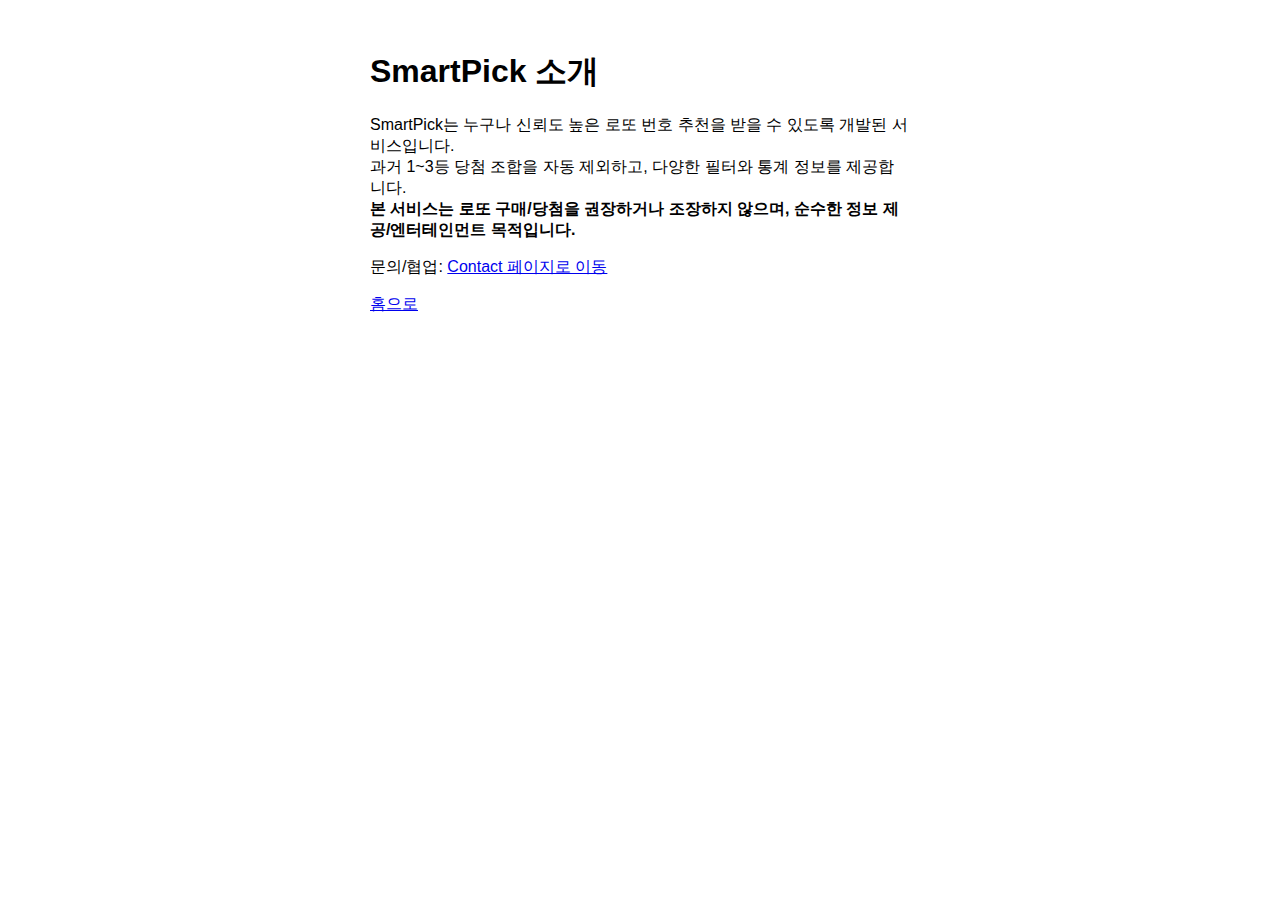
<file: templates/about.html>
<!DOCTYPE html>
<html lang="ko">
<head>
  <meta charset="UTF-8">
  <title>SmartPick 소개</title>
  <meta name="viewport" content="width=device-width, initial-scale=1">
</head>
<body>
  <div style="max-width:540px;margin:50px auto;font-family:sans-serif;">
    <h1>SmartPick 소개</h1>
    <p>
      SmartPick는 누구나 신뢰도 높은 로또 번호 추천을 받을 수 있도록 개발된 서비스입니다.<br>
      과거 1~3등 당첨 조합을 자동 제외하고, 다양한 필터와 통계 정보를 제공합니다.<br>
      <b>본 서비스는 로또 구매/당첨을 권장하거나 조장하지 않으며, 순수한 정보 제공/엔터테인먼트 목적입니다.</b>
    </p>
    <p>문의/협업: <a href="/contact">Contact 페이지로 이동</a></p>
    <a href="/">홈으로</a>
  </div>
</body>
</html>
</file>
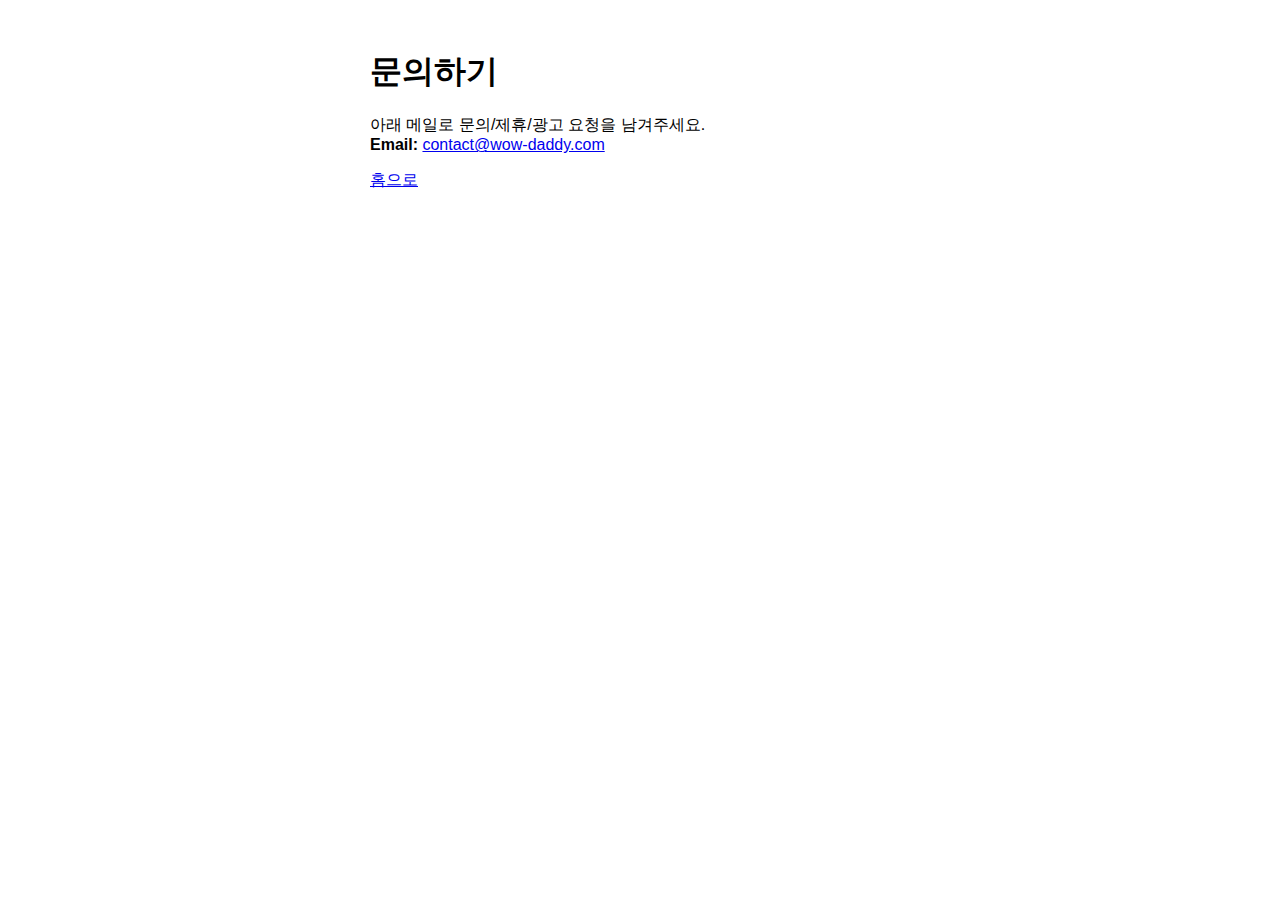
<file: templates/contact.html>
<!DOCTYPE html>
<html lang="ko">
<head>
  <meta charset="UTF-8">
  <title>SmartPick 문의하기</title>
  <meta name="viewport" content="width=device-width, initial-scale=1">
</head>
<body>
  <div style="max-width:540px;margin:50px auto;font-family:sans-serif;">
    <h1>문의하기</h1>
    <p>아래 메일로 문의/제휴/광고 요청을 남겨주세요.<br>
      <b>Email:</b> <a href="mailto:contact@wow-daddy.com">contact@wow-daddy.com</a>
    </p>
    <a href="/">홈으로</a>
  </div>
</body>
</html>
</file>
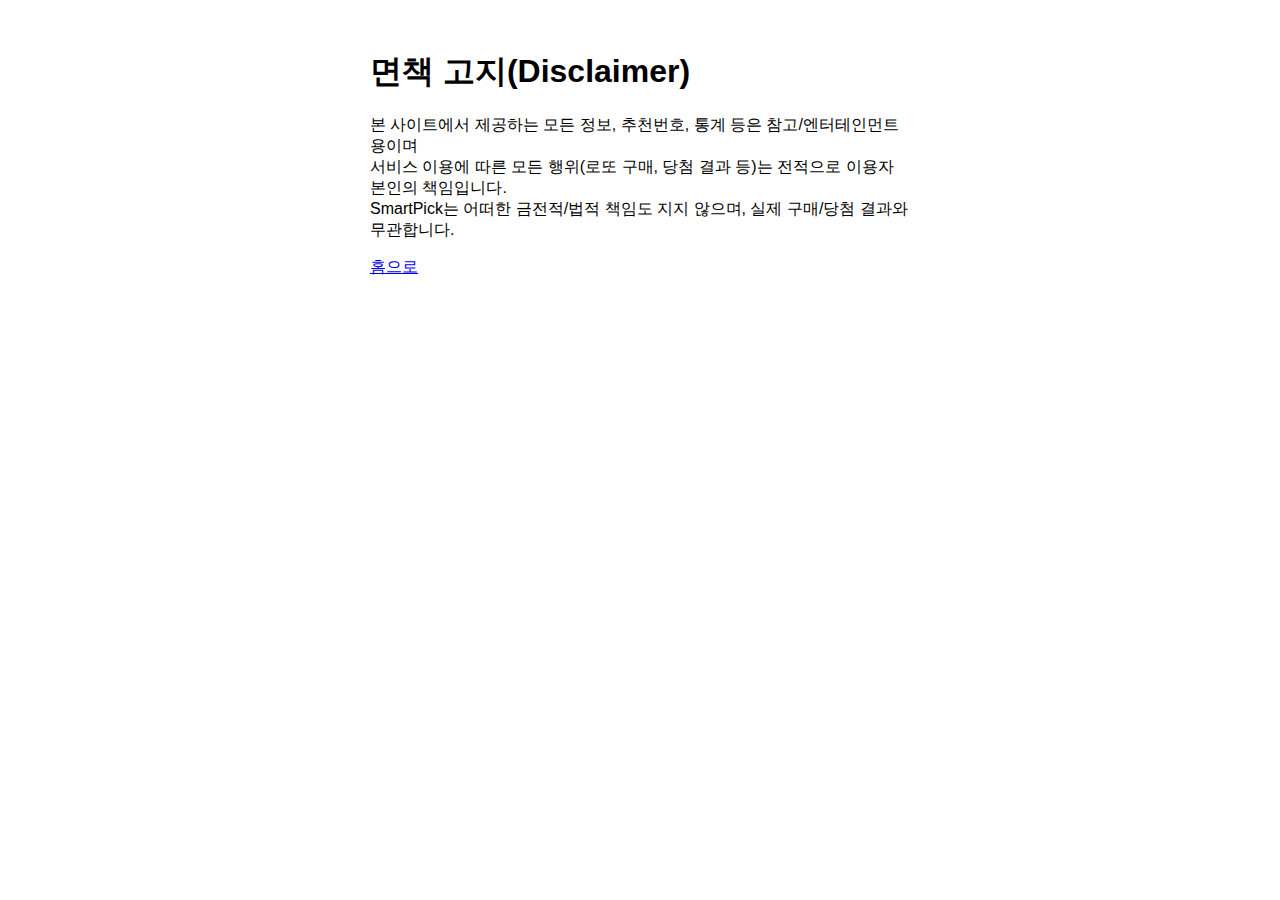
<file: templates/disclaimer.html>
<!DOCTYPE html>
<html lang="ko">
<head>
  <meta charset="UTF-8">
  <title>SmartPick 면책 고지</title>
  <meta name="viewport" content="width=device-width, initial-scale=1">
</head>
<body>
  <div style="max-width:540px;margin:50px auto;font-family:sans-serif;">
    <h1>면책 고지(Disclaimer)</h1>
    <p>
      본 사이트에서 제공하는 모든 정보, 추천번호, 통계 등은 참고/엔터테인먼트용이며<br>
      서비스 이용에 따른 모든 행위(로또 구매, 당첨 결과 등)는 전적으로 이용자 본인의 책임입니다.<br>
      SmartPick는 어떠한 금전적/법적 책임도 지지 않으며, 실제 구매/당첨 결과와 무관합니다.
    </p>
    <a href="/">홈으로</a>
  </div>
</body>
</html>
</file>
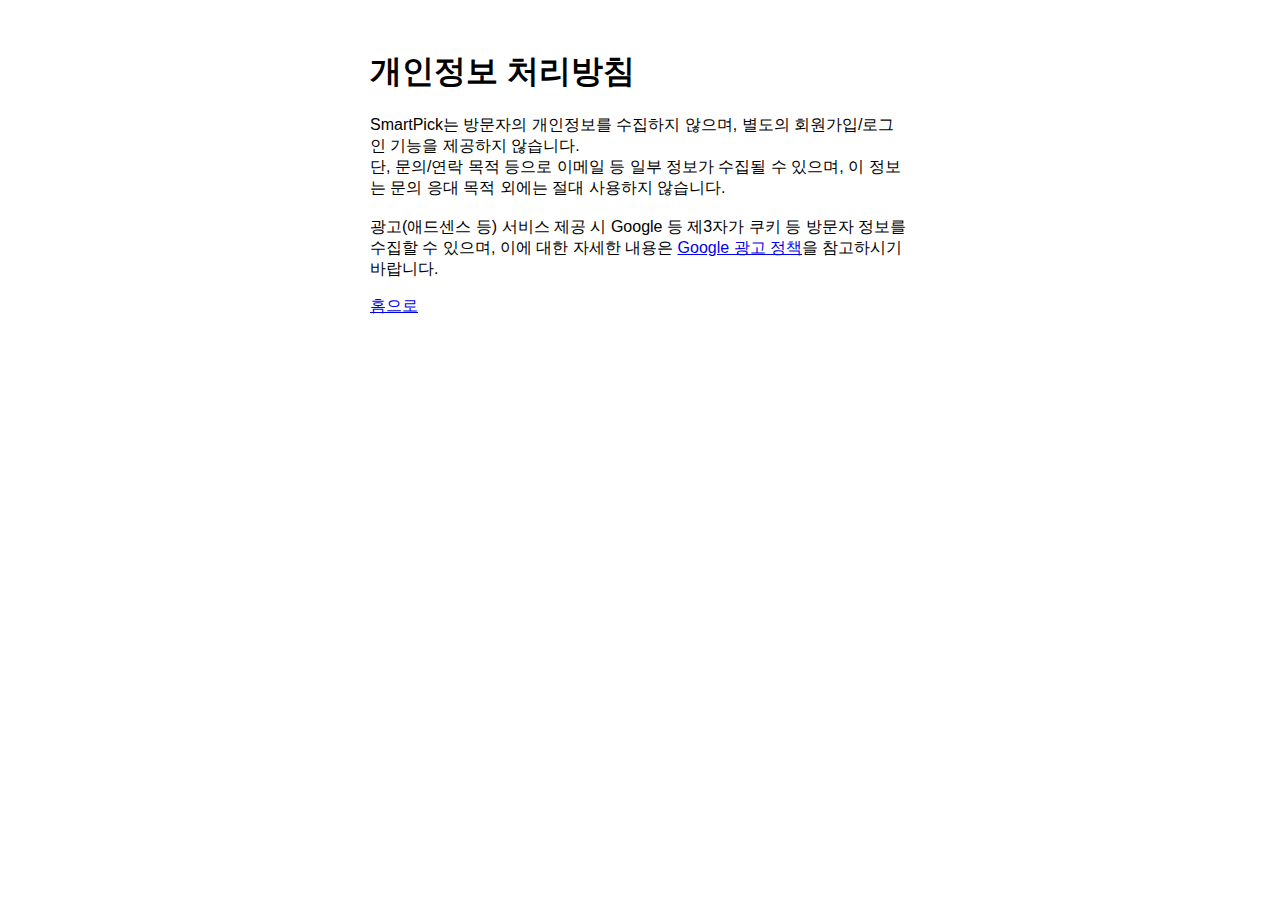
<file: templates/privacy.html>
<!DOCTYPE html>
<html lang="ko">
<head>
  <meta charset="UTF-8">
  <title>SmartPick 개인정보 처리방침</title>
  <meta name="viewport" content="width=device-width, initial-scale=1">
</head>
<body>
  <div style="max-width:540px;margin:50px auto;font-family:sans-serif;">
    <h1>개인정보 처리방침</h1>
    <p>
      SmartPick는 방문자의 개인정보를 수집하지 않으며, 별도의 회원가입/로그인 기능을 제공하지 않습니다.<br>
      단, 문의/연락 목적 등으로 이메일 등 일부 정보가 수집될 수 있으며, 이 정보는 문의 응대 목적 외에는 절대 사용하지 않습니다.<br>
      <br>
      광고(애드센스 등) 서비스 제공 시 Google 등 제3자가 쿠키 등 방문자 정보를 수집할 수 있으며, 이에 대한 자세한 내용은 <a href="https://policies.google.com/technologies/ads?hl=ko" target="_blank">Google 광고 정책</a>을 참고하시기 바랍니다.
    </p>
    <a href="/">홈으로</a>
  </div>
</body>
</html>
</file>
